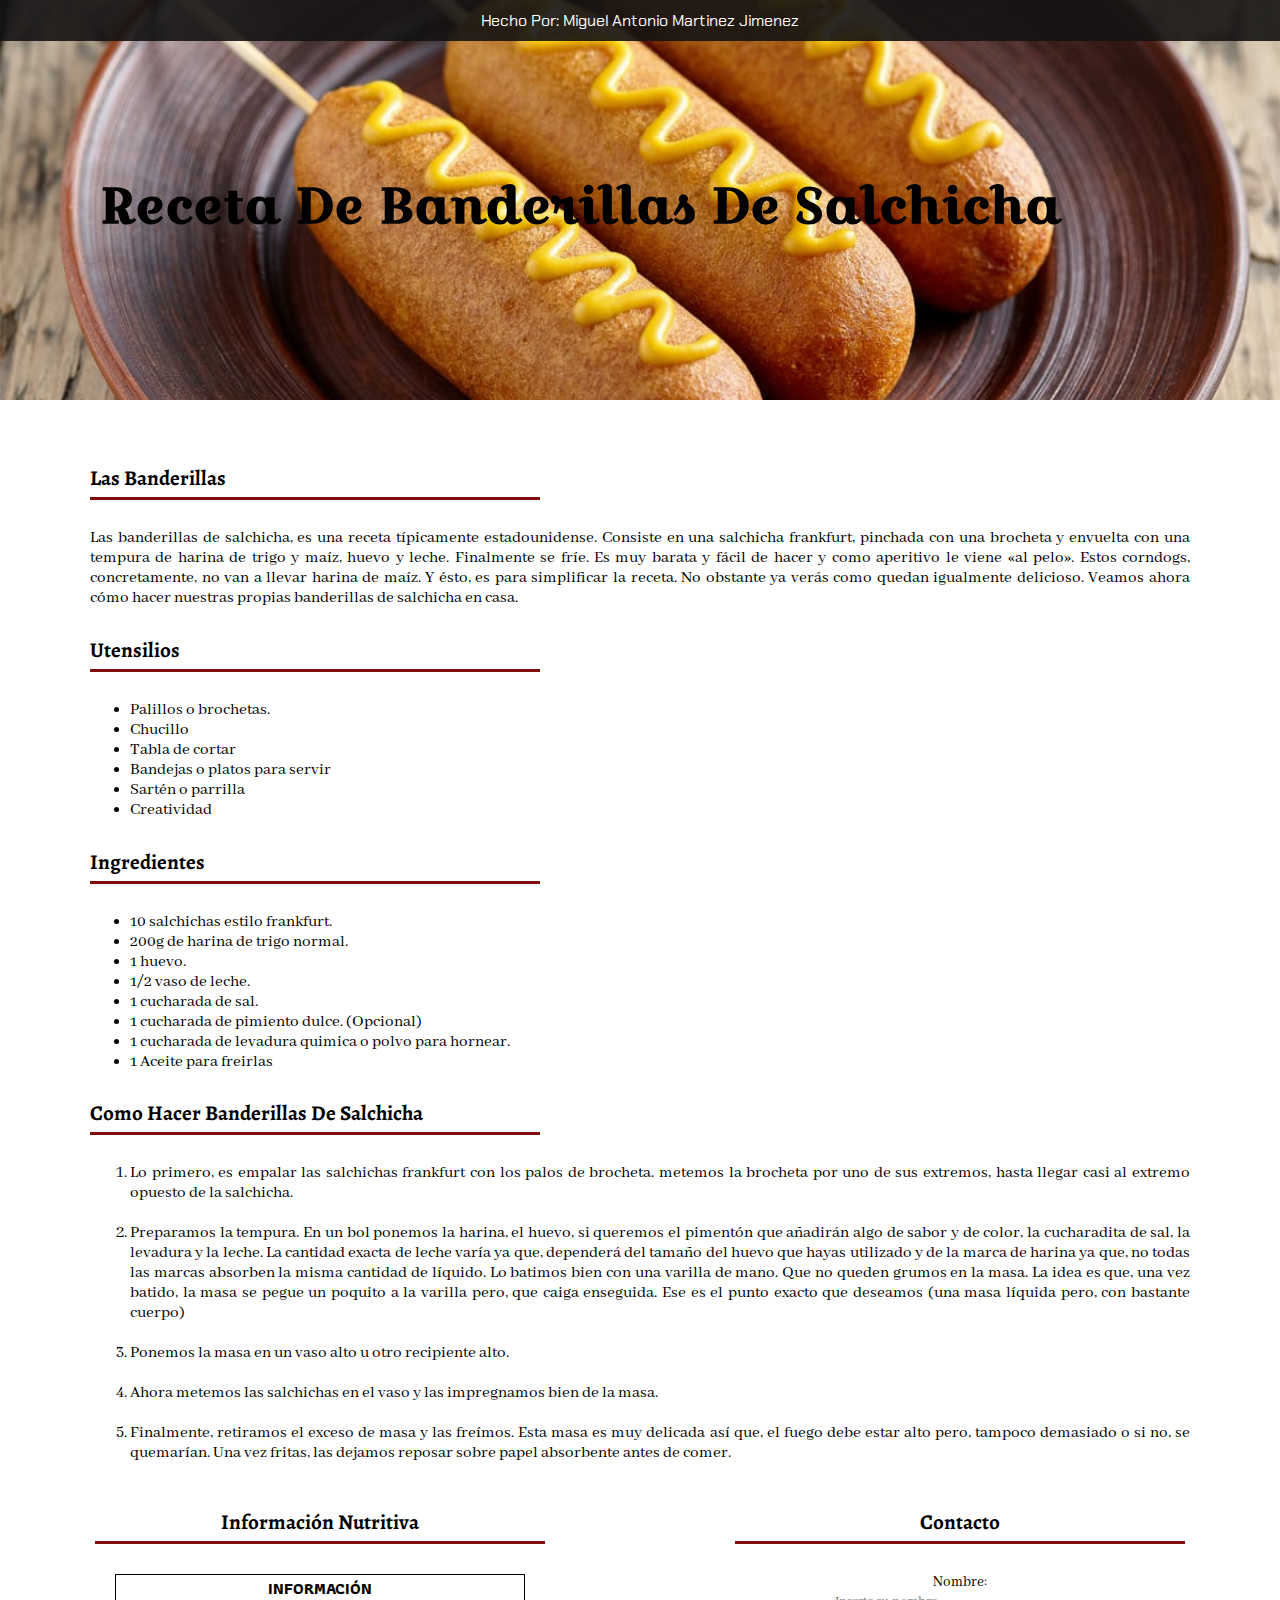
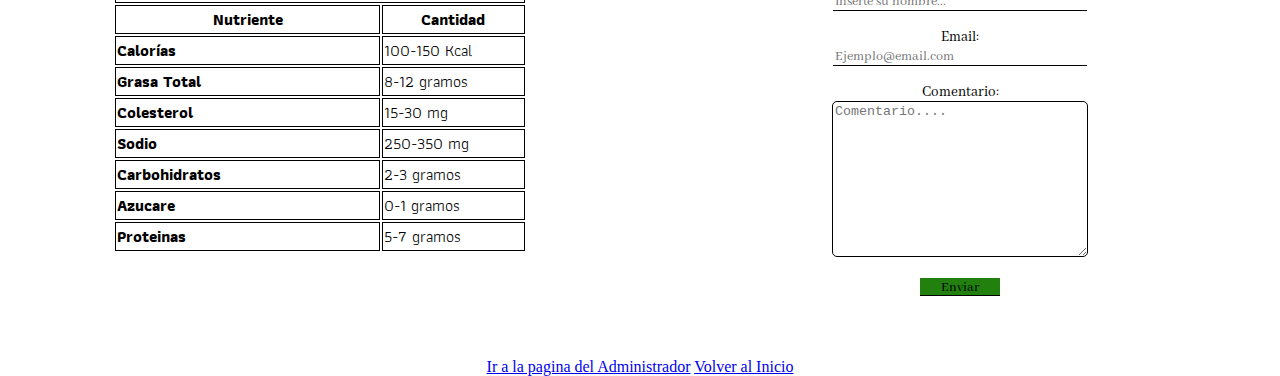
<file: Actividad-1/Actividad-1.html>
<!DOCTYPE html>
<html lang="en">
<head>
    <meta charset="UTF-8">
    <meta name="viewport" content="width=device-width, initial-scale=1.0">
    <title>Actividad 1</title>
    <!--GoogleFont-->
    <link rel="preconnect" href="https://fonts.googleapis.com">

    <link rel="preconnect" href="https://fonts.gstatic.com" crossorigin>
    <link href="https://fonts.googleapis.com/css2?family=Croissant+One&display=swap" rel="stylesheet">
    
    <link rel="preconnect" href="https://fonts.gstatic.com" crossorigin>
    <link href="https://fonts.googleapis.com/css2?family=Chakra+Petch:ital,wght@1,500&display=swap" rel="stylesheet">

    <link rel="preconnect" href="https://fonts.gstatic.com" crossorigin>
    <link href="https://fonts.googleapis.com/css2?family=Abhaya+Libre:wght@600&display=swap" rel="stylesheet">

    <link rel="preconnect" href="https://fonts.gstatic.com" crossorigin>   
    <link href="https://fonts.googleapis.com/css2?family=Alegreya:ital,wght@1,800&display=swap" rel="stylesheet">

    <link rel="preconnect" href="https://fonts.gstatic.com" crossorigin>
    <link href="https://fonts.googleapis.com/css2?family=Athiti:wght@300&display=swap" rel="stylesheet">
    <!--GoogleFont-->
    <link rel="stylesheet" href="css/style.css">
</head>
<body>
    <div class="nota" id="Inicio">
        Hecho Por: Miguel Antonio Martinez Jimenez
    </div>
    <h1><b>Receta De Banderillas De Salchicha</b></h1>
    <center>
        <div class="imgs">
        </div>
        <p style="padding: 10px;"></p>
        <div class="texto1">
            <p><h4 class="titulo"">Las Banderillas</h4></p>
            
            Las banderillas de salchicha, es una receta típicamente estadounidense. 
            Consiste en una salchicha frankfurt, pinchada con una brocheta y envuelta con una tempura 
            de harina de trigo y maíz, huevo y leche. Finalmente se fríe. Es muy barata y fácil 
            de hacer y como aperitivo le viene «al pelo». Estos corndogs, concretamente, no van a 
            llevar harina de maíz. Y ésto, es para simplificar la receta. No obstante ya verás como quedan 
            igualmente delicioso. Veamos ahora cómo hacer nuestras propias banderillas de salchicha en casa.
            <p><h4 class="titulo"">Utensilios</h4></p>
            <ul>
                <li>Palillos o brochetas.</li>
                <li>Chucillo</li>
                <li>Tabla de cortar</li>
                <li>Bandejas o platos para servir</li>
                <li>Sartén o parrilla</li>
                <li>Creatividad</li>
            </ul>
            <p><h4 class="titulo"">Ingredientes</h4></p>
            <ul>
                <li>10 salchichas estilo frankfurt.</li>
                <li>200g de harina de trigo normal.</li>
                <li>1 huevo.</li>
                <li>1/2 vaso de leche.</li>
                <li>1 cucharada de sal.</li>
                <li>1 cucharada de pimiento dulce. (Opcional)</li>
                <li>1 cucharada de levadura quimica o polvo para hornear.</li>
                <li>1 Aceite para freirlas</li>
            </ul>
            <p><h4 class="titulo"">Como Hacer Banderillas De Salchicha</h4></p>
            <ol>
                <li> Lo primero, es empalar las salchichas frankfurt con los palos de brocheta. 
                    metemos la brocheta por uno de sus extremos, hasta llegar casi al extremo 
                    opuesto de la salchicha.</li>
                <br>
                <li> Preparamos la tempura. En un bol ponemos la harina, el huevo, si queremos 
                    el pimentón que añadirán algo de sabor y de color, la cucharadita de sal, 
                    la levadura y la leche. La cantidad exacta de leche varía ya que, dependerá 
                    del tamaño del huevo que hayas utilizado y de la marca de harina ya que, 
                    no todas las marcas absorben la misma cantidad de líquido. Lo batimos 
                    bien con una varilla de mano. Que no queden grumos en la masa. 
                    La idea es que, una vez batido, la masa se pegue un poquito a 
                    la varilla pero, que caiga enseguida. Ese es el punto exacto 
                    que deseamos (una masa líquida pero, con bastante cuerpo)</li>
                <br>
                <li> Ponemos la masa en un vaso alto u otro recipiente alto.</li>
                <br>
                <li> Ahora metemos las salchichas en el vaso y las impregnamos bien de la masa.</li>
                <br>
                <li> Finalmente, retiramos el exceso de masa y las freímos. 
                    Esta masa es muy delicada así que, el fuego debe estar 
                    alto pero, tampoco demasiado o si no, se quemarían. 
                    Una vez fritas, las dejamos reposar sobre papel 
                    absorbente antes de comer.</li>
            </ol>
        </div>
        <div class="tablas">
            <div class="tabla-nutrimental">
                <p><h4 class="titulo"">Información Nutritiva</h4></p>
                <table>
                    <tr>
                        <td colspan="2" style="width: 300px;"><center><b>INFORMACIÓN</b></center></td>
                    </tr>
                    <tr>
                            <td style="width: 100px;"><center><b>Nutriente</b></center></td>
                            <td style="width: 100px;"><center><b>Cantidad</b></center></td>
                    </tr>
                    <tr>
                        <td><b>Calorías</b></td>
                        <td>100-150 Kcal</td>
                    </tr>
                    <tr>
                        <td><b>Grasa Total</b></td>
                        <td>8-12 gramos</td>
                    </tr>
                    <tr>
                        <td><b>Colesterol</b></td>
                        <td>15-30 mg</td>
                    </tr>
                    <tr>
                        <td><b>Sodio</b></td>
                        <td>250-350 mg</td>
                    </tr>
                    <tr>
                        <td><b>Carbohidratos</b></td>
                        <td>2-3 gramos</td>
                    </tr>
                    <tr>
                        <td><b>Azucare</b></td>
                        <td>0-1 gramos</td>
                    </tr>
                    <tr>
                        <td><b>Proteinas</b></td>
                        <td>5-7 gramos</td>
                    </tr>
                </table>
            </div>
            <div class="contacto">
                <p><h4 class="titulo"">Contacto</h4></p>
                <form action="#" onsubmit="mostrarMensaje(); return false;">
                <p>
                    <label>Nombre: </label><br>
                    <input type="text" placeholder="Inserte su nombre..." required>
                </p>
                <p>
                    <label>Email:</label><br>
                    <input type="email" placeholder="Ejemplo@email.com" required>
                </p>
                <p>
                    <label>Comentario:</label><br>
                    <textarea cols="30" rows="10" placeholder="Comentario...." required></textarea>
                </p>
                    <input type="submit" value="Enviar" style="background-color: #21800e; width: 80px; height: 18px;">
                </form>
            </div>
        </div>

        <script>
            function mostrarMensaje() {
                var mensaje = document.getElementById("mensaje");
                alert("¡Mensaje Enviado!");
            }
        </script>

        <p style="height: 30px;"></p>
        <div >
            <a href="/index.html">Ir a la pagina del Administrador</a>
            <a href="#Inicio">Volver al Inicio</a>
        </div>
    </center>
</body>
</html>
</file>
<file: Actividad-1/css/style.css>
html
{
    scroll-behavior: smooth;
}
body
{
    padding: 0px;
    margin: 0px;
    height: 900px;
}
.nota
{
    width: 99.5%;
    background-color: rgb(20, 19, 19,0.9);
    position: absolute;
    color: #ffffff;
    text-align: center;
    font-family: 'Chakra Petch', sans-serif;
    padding: 10px 3px;

}
h1
{
    text-align: center;
    font-family: 'Croissant One', cursive;
    font-size: 50px;
    color: #000000;
    padding: 135px 10px 10px 100px;
    position: absolute;
}
.imgs
{
    background-image: url(/Actividad-1/img/Receta-De-Cocina-Banderillas.jpg);
    background-position: center;
    background-size: cover;
    background-repeat: no-repeat;
    display: block;
    width: auto;
    height: 400px;
}

.titulo
{
    width: 450px;
    padding-bottom: 5px;
    font-family: 'Alegreya', serif;
    font-size: 21px;
    border-bottom: 3px solid #800e0e;
}

.texto1
{
    width: 1100px;
    font-family: 'Abhaya Libre', serif;
    font-size: 17px;
    text-align: justify;
}


.tablas
{
    display: flex;
    width: 100%;
}

.tabla-nutrimental
{
    width: 50%;
}

.tabla-nutrimental table td
{
    width: 65%;
    border: 1px solid black;
    font-family: 'Athiti', sans-serif;
}

.contacto
{
    width: 50%;
}

label
{
    font-family: 'Abhaya Libre', serif;
    font-size: 15px;
}

input
{
    width: 250px;
    height: 15px;
    font-family: 'Abhaya Libre', serif;
    font-size: 14px;
    border: none;
    border-bottom: 1px solid black;
}
input:focus
{
    outline:none;
} 
textarea
{
    width: 250px;
    border: 1px solid black;
    border-radius: 5px;
}
textarea:focus
{
    outline:none;
}
</file>
